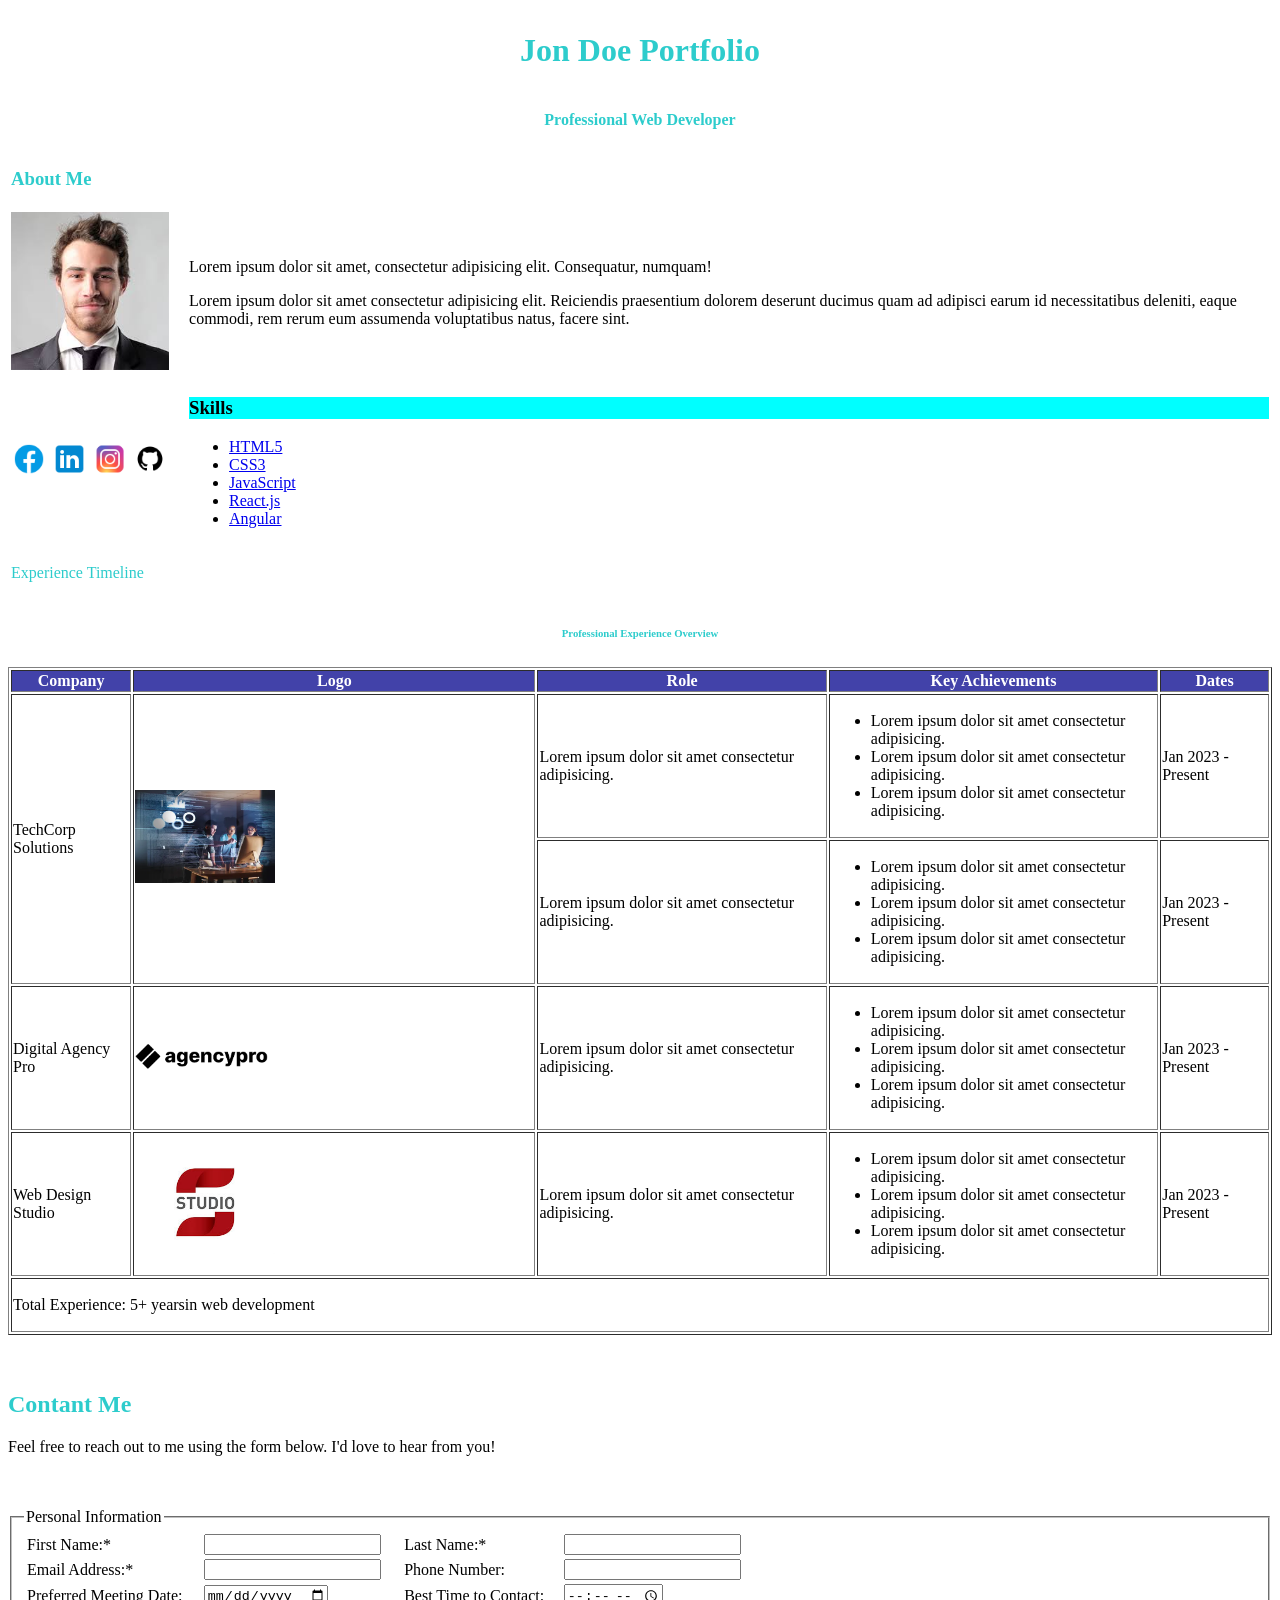
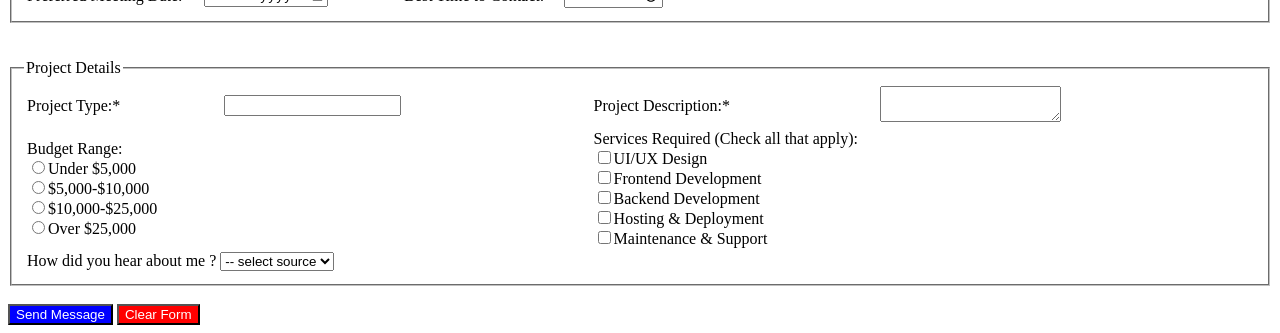
<file: AhmedGbr-sun-tue-10-1-assignment1-0112812636/AhmedGbr-sun-tue-10-1-assignment1-01128162636/index.html>
<!Doctype html>
<html lang="en">
  <head>
    <title>Ahmed Gbr Portfolio</title>
  </head>
  <body>
    <table border="0">
      <tr>
        <th colspan="6">
          <h1 style="color: rgb(45, 204, 204)">Jon Doe Portfolio</h1>
        </th>
      </tr>
      <tr>
        <th colspan="6">
          <p style="color: rgb(45, 204, 204)">Professional Web Developer</p>
        </th>
      </tr>

      <tr>
        <td colspan="6" style="color: rgb(45, 204, 204)"><h3>About Me</h3></td>
      </tr>
      <tr>
        <td><img src="download.jfif" alt="personal photo" width="100%" /></td>
        <td></td>
        <td></td>
        <td></td>
        <td></td>

        <td>
          <p>
            Lorem ipsum dolor sit amet, consectetur adipisicing elit.
            Consequatur, numquam!
          </p>
          <p>
            Lorem ipsum dolor sit amet consectetur adipisicing elit. Reiciendis
            praesentium dolorem deserunt ducimus quam ad adipisci earum id
            necessitatibus deleniti, eaque commodi, rem rerum eum assumenda
            voluptatibus natus, facere sint.
          </p>
        </td>
      </tr>
      <tr>
        <td>
        <a href="https://www.facebook.com/"><img src="icons8-facebook-logo-48.png" alt="facbook link" width="23%"></a>
        <a href="https://www.linkedin.com/home"><img src="icons8-linkedin-48.png" alt="linkedin link" width="23%"></a>
        <a href="https://www.instagram.com/"><img src="icons8-instagram-logo-48.png" alt="instagram link"width="23%"></a>
        <a href="https://github.com/"><img src="icons8-github-logo-48.png"alt="github link"width="23%"></a>
        </td>
        <td></td>
        <td></td>
        <td></td>
        <td></td>
        

        <td>
          <h3 style="background-color: aqua">Skills</h3>
          <ul>
            <li><a href="#">HTML5</a></li>
            <li><a href="#">CSS3</a></li>
            <li><a href="#">JavaScript</a></li>
            <li><a href="#">React.js</a></li>
            <li><a href="#">Angular</a></li>
          </ul>
        </td>
      </tr>
      <tr>
        <td colspan="6">
          <p style="color: rgb(45, 204, 204)">Experience Timeline</p>
        </td>
      </tr>
      <tr>
        <th colspan="6" style="color: rgb(45, 204, 204)">
          <h6>Professional Experience Overview</h6>
        </th>
      </tr>
    </table>

    <table border="1" width="100%">
     <thead> <tr style="background-color: rgba(0, 0, 139, 0.74); color: white">
        <th>Company</th>
        <th>Logo</th>
        <th>Role</th>
        <th>Key Achievements</th>
        <th>Dates</th>
      </tr>
      </thead>

      <tbody>
      <tr>
        <td rowspan="2">TechCorp Solutions</td>
        <td rowspan="2"><img src="0x0.webp" alt="TechCorp" width="35%" /></td>
        <td>Lorem ipsum dolor sit amet consectetur adipisicing.</td>
        <td>
          <ul>
            <li>Lorem ipsum dolor sit amet consectetur adipisicing.</li>
            <li>Lorem ipsum dolor sit amet consectetur adipisicing.</li>
            <li>Lorem ipsum dolor sit amet consectetur adipisicing.</li>
          </ul>
        </td>
        <td>Jan 2023 - Present</td>
      </tr>
      <tr>
        <td>Lorem ipsum dolor sit amet consectetur adipisicing.</td>
        <td>
          <ul>
            <li>Lorem ipsum dolor sit amet consectetur adipisicing.</li>
            <li>Lorem ipsum dolor sit amet consectetur adipisicing.</li>
            <li>Lorem ipsum dolor sit amet consectetur adipisicing.</li>
          </ul>
        </td>
        <td>Jan 2023 - Present</td>
      </tr>
      <tr>
        <td>Digital Agency Pro</td>
        <td><img src="images.png" alt="Agency Logo" width="35%" /></td>
        <td>Lorem ipsum dolor sit amet consectetur adipisicing.</td>
        <td>
          <ul>
            <li>Lorem ipsum dolor sit amet consectetur adipisicing.</li>
            <li>Lorem ipsum dolor sit amet consectetur adipisicing.</li>
            <li>Lorem ipsum dolor sit amet consectetur adipisicing.</li>
          </ul>
        </td>
        <td>Jan 2023 - Present</td>
      </tr>

      <tr>
        <td>Web Design Studio</td>
        <td>
          <img src="download (1).jfif" alt="web Studio Logo" width="35%" />
        </td>
        <td>Lorem ipsum dolor sit amet consectetur adipisicing.</td>
        <td>
          <ul>
            <li>Lorem ipsum dolor sit amet consectetur adipisicing.</li>
            <li>Lorem ipsum dolor sit amet consectetur adipisicing.</li>
            <li>Lorem ipsum dolor sit amet consectetur adipisicing.</li>
          </ul>
        </td>
        <td>Jan 2023 - Present</td>
      </tr>
      </tbody>

      <tfoot>
      <tr>
        <td colspan="5"><p>Total Experience: 5+ yearsin web development</p></td>
      </tr>
      </tfoot>
    </table>
    
    

    <br />
    <br />

    <h2 style="color: rgb(45, 204, 204)">Contant Me</h2>
    <p>
      Feel free to reach out to me using the form below. I'd love to hear from
      you!
    </p>

    <br />
    <br />

    <form >
      <fieldset>
        <legend>Personal Information</legend>
        <table border="0" style="width: 60%">
          <tr>
            <td>
              <label for="fname">First Name:*</label>
            </td>
            <td><input type="text" id="fname" name="fname" required/></td>

            <td><label for="lname">Last Name:*</label></td>
            <td><input type="text" id="lname" name="lname" required/></td>
          </tr>

          <tr>
            <td>
              <label for="email">Email Address:*</label>
            </td>
            <td><input type="email" id="email" name="email" required/></td>

            <td>
              <label for="phoneNum">Phone Number:</label>
            </td>
            <td><input type="tel" id="phoneNum" name="phoneNum" /></td>
          </tr>
          <tr>
            <td>
              <label for="meet">Preferred Meeting Date:</label>
            </td>
            <td><input type="date" id="meet" name="meeting" /></td>
            <td><label for="time">Best Time to Contact:</label></td>
            <td><input type="time" id="time" name="time" /></td>
          </tr>
        </table>
      </fieldset>
    
    <br />
    <br />

   
      <fieldset>
        <legend>Project Details</legend>
        <table border="0" style="width: 100%">
          <tr>
            <td><label for="projType">Project Type:*</label></td>
            <td><input type="text" id="projType" name="projType" /></td>
            <td><label for="projDesc">Project Description:*</label></td>
            <td><textarea name="projDesc" id="projDesc"></textarea></td>
          </tr>

          <tr>
            <td colspan="2">
              <label for="budget">Budget Range:</label>
              <br />
              <input type="radio" name="budget" value="Under  $5,000"/>Under $5,000
              <br />
              <input type="radio" name="budget" value="$5,000-$10,000"/>$5,000-$10,000
              <br />
              <input type="radio" name="budget" value="$10,000-$25,000" />$10,000-$25,000
              <br />
              <input type="radio" name="budget" value="Over $25,000"/>Over $25,000
            </td>

            <td colspan="2">
              <label for="service">Services Required (Check all that apply):</label>
              <br />

              <input type="checkbox" name="service" value="UI/UX Design"/>UI/UX Design
              <br />
              <input type="checkbox" name="service" value="Frontend Development"/>Frontend Development
              <br />
              <input type="checkbox" name="service" value="Backend Development"/>Backend Development
              <br />
              <input type="checkbox" name="service" value="Hosting & Deployment"/>Hosting & Deployment
              <br />
              <input type="checkbox" name="service" value="Maintenance & Support"/>Maintenance & Support
            </td>
          </tr>
          <tr>
            <td colspan="4">
              <label for="feedback">How did you hear about me ?</label>
              <select name="feedback" id="feedback">
                <option>-- select source</option>
                <option value="social">Social Meadia</option>
                <option value="ad">Advertisement</option>
                <option value="freind">From a freind</option>
              </select>
            </td>
          </tr>
        </table>
      </fieldset>
      <br>
       <button style="background-color: blue; color: white" type="submit">Send Message</button>
      <button style="background-color: red; color: white" type="reset">Clear Form</button>
    
    </form>

   
  </body>
</html>
</file>
